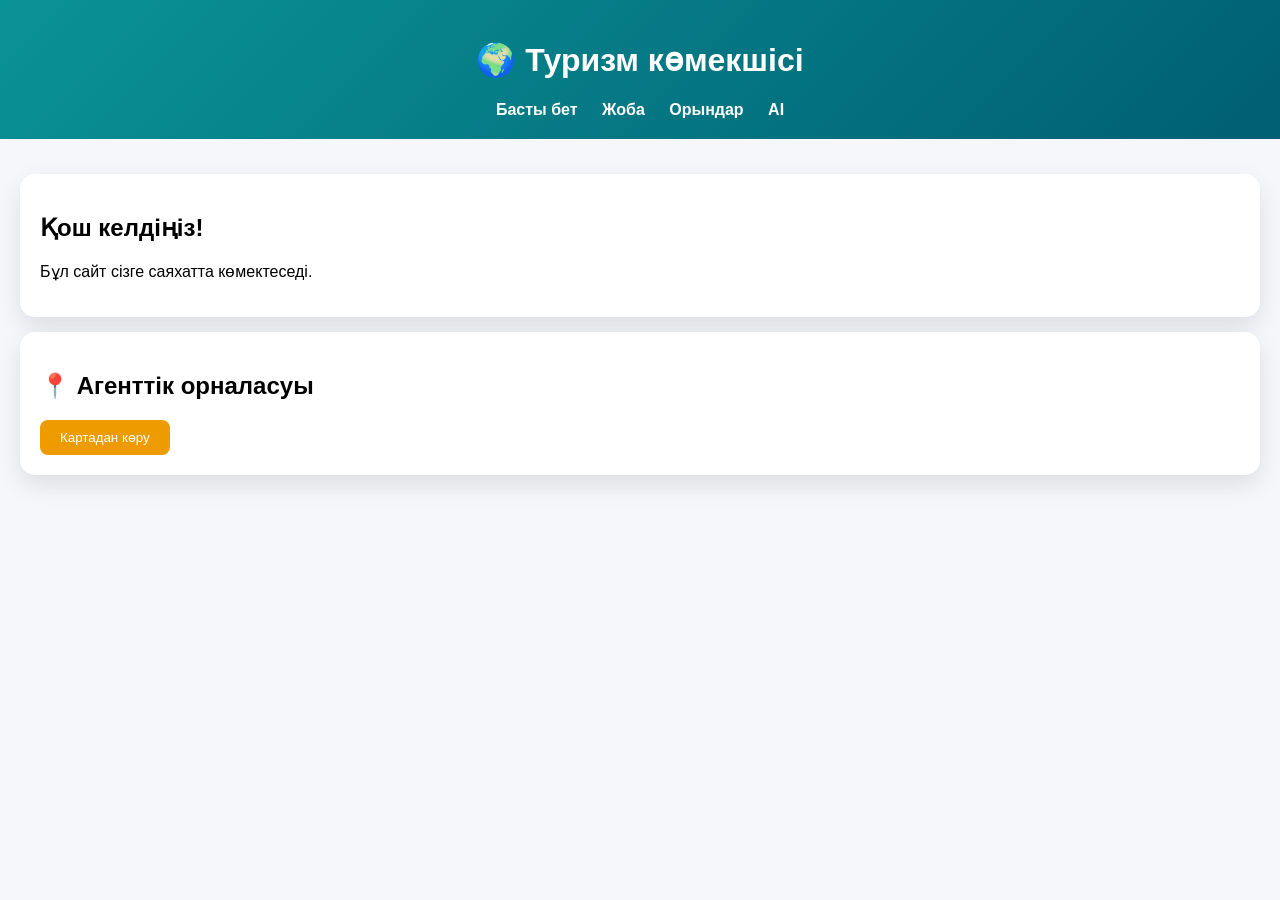
<file: index.html>
<!DOCTYPE html>
<html lang="kk">
<head>
<meta charset="UTF-8">
<title>Туризм көмекшісі</title>
<link rel="stylesheet" href="style.css">
</head>

<body>

<header>
<h1>🌍 Туризм көмекшісі</h1>
<nav>
<a href="index.html">Басты бет</a>
<a href="about.html">Жоба</a>
<a href="places.html">Орындар</a>
<a href="ai.html">AI</a>
</nav>
</header>

<section>

<div class="card">
<h2>Қош келдіңіз!</h2>
<p>Бұл сайт сізге саяхатта көмектеседі.</p>
</div>

<div class="card">
<h2>📍 Агенттік орналасуы</h2>
<a href="https://go.2gis.com/Zzmsl" target="_blank">
<button>Картадан көру</button>
</a>
</div>

</section>

</body>
</html>
</file>
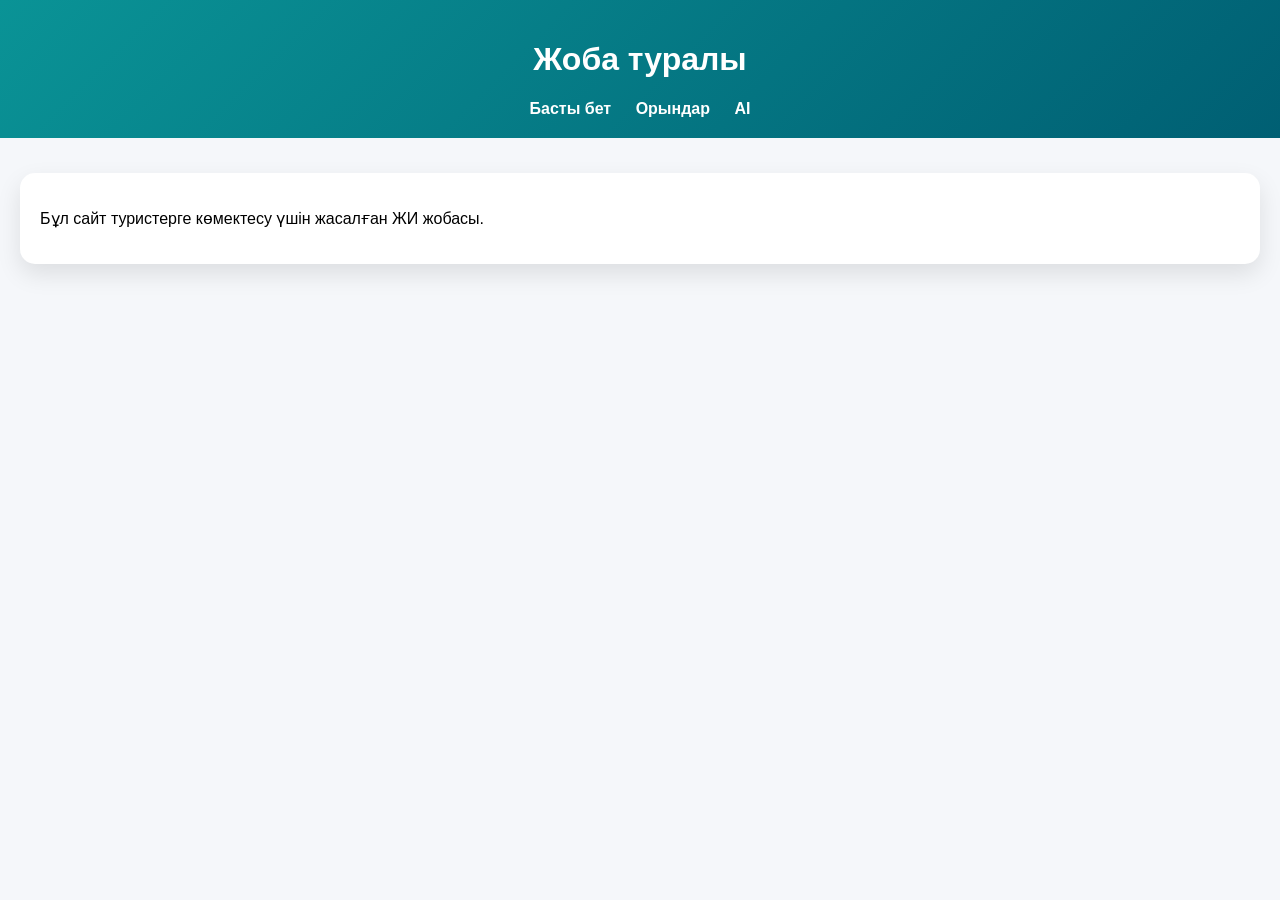
<file: about.html>
<!DOCTYPE html>
<html>
<head>
<link rel="stylesheet" href="style.css">
</head>
<body>

<header>
<h1>Жоба туралы</h1>
<nav>
<a href="index.html">Басты бет</a>
<a href="places.html">Орындар</a>
<a href="ai.html">AI</a>
</nav>
</header>

<section>
<div class="card">
<p>Бұл сайт туристерге көмектесу үшін жасалған ЖИ жобасы.</p>
</div>
</section>

</body>
</html>
</file>
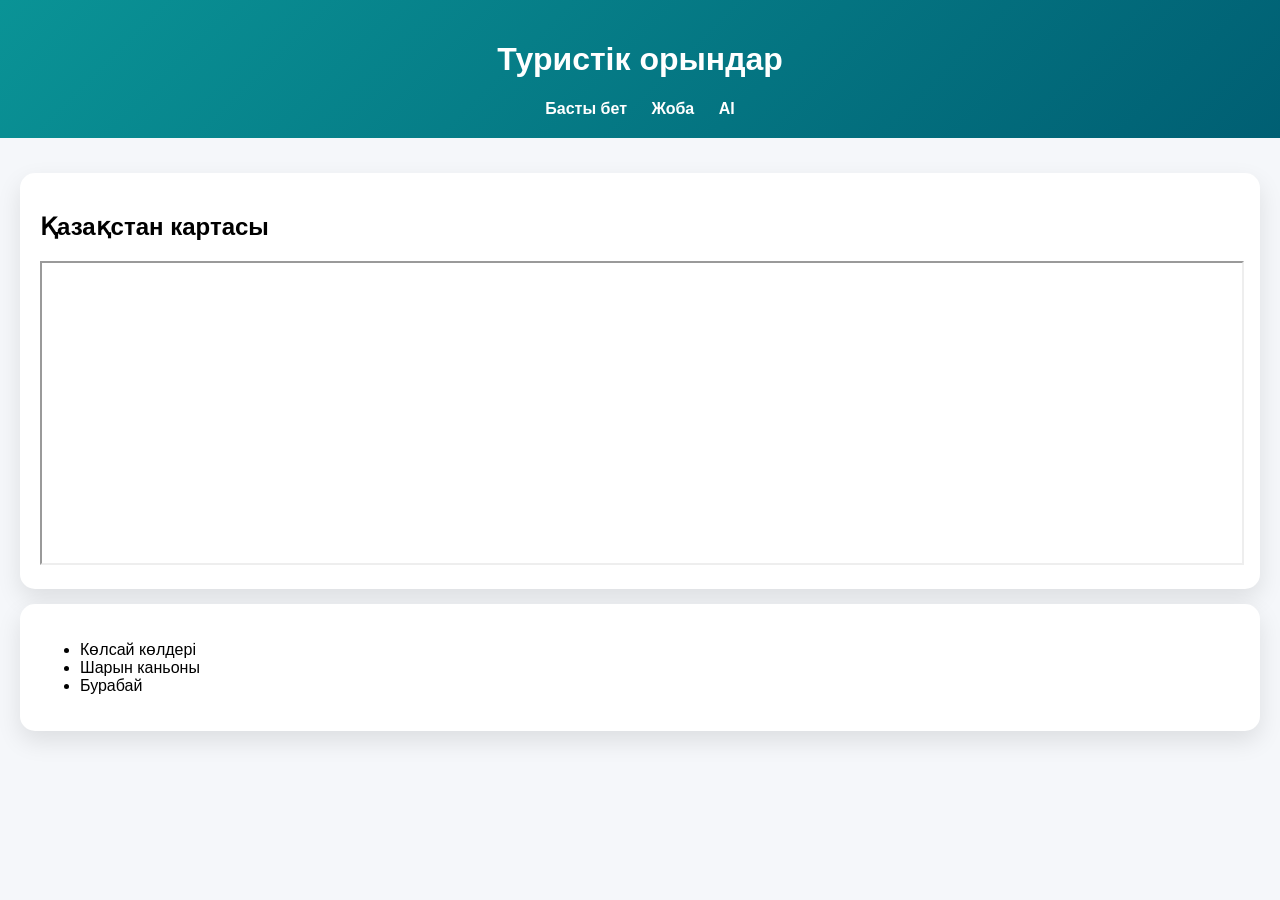
<file: places.html>
<!DOCTYPE html>
<html>
<head>
<link rel="stylesheet" href="style.css">
</head>
<body>

<header>
<h1>Туристік орындар</h1>
<nav>
<a href="index.html">Басты бет</a>
<a href="about.html">Жоба</a>
<a href="ai.html">AI</a>
</nav>
</header>

<section>

<div class="card">
<h2>Қазақстан картасы</h2>

<iframe src="https://www.google.com/maps?q=Kazakhstan&output=embed"
width="100%" height="300"></iframe>

</div>

<div class="card">
<ul>
<li>Көлсай көлдері</li>
<li>Шарын каньоны</li>
<li>Бурабай</li>
</ul>
</div>

</section>

</body>
</html>
</file>
<file: style.css>
body {
    margin:0;
    font-family: 'Segoe UI', sans-serif;
    background:#f5f7fa;
}

header {
    background: linear-gradient(135deg, #0a9396, #005f73);
    color:white;
    padding:20px;
    text-align:center;
    animation: fadeDown 1s ease;
}

nav a {
    margin:10px;
    color:white;
    text-decoration:none;
    font-weight:bold;
}

section {
    padding:20px;
}

.card {
    background:white;
    padding:20px;
    margin:15px 0;
    border-radius:15px;
    box-shadow:0 10px 25px rgba(0,0,0,0.1);
    transition:0.3s;
    animation: fadeUp 1s ease;
}

.card:hover {
    transform: translateY(-5px);
}

button {
    background:#ee9b00;
    color:white;
    border:none;
    padding:10px 20px;
    border-radius:8px;
    cursor:pointer;
}

button:hover {
    background:#ca6702;
}

/* анимации */
@keyframes fadeUp {
    from {opacity:0; transform:translateY(30px);}
    to {opacity:1; transform:translateY(0);}
}

@keyframes fadeDown {
    from {opacity:0; transform:translateY(-30px);}
    to {opacity:1; transform:translateY(0);}
}
</file>
